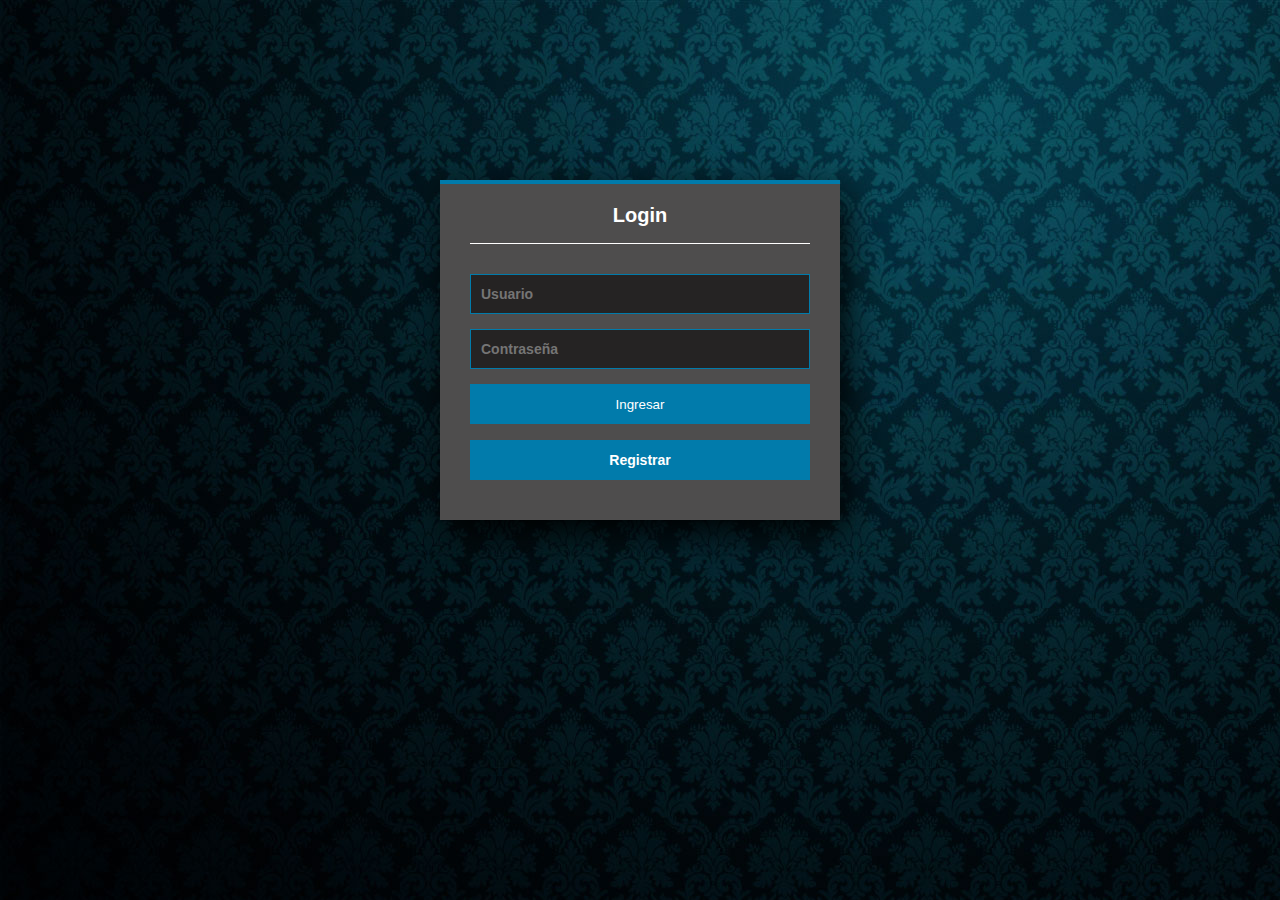
<file: index.html>
<!DOCTYPE html>
<style>
    * {
  margin: 0;
  padding: 0;
  box-sizing: border-box;
}

body {
  font-family: arial;
  background-image: url('bg.png');
}

.form-login {
  width: 400px;
  height: 340px;
  background: #4e4d4d;
  margin: auto;
  margin-top: 180px;
  box-shadow: 7px 13px 37px #000;
  padding: 20px 30px;
  border-top: 4px solid #017bab;
  color: white;
}

.form-login h5 {
  margin: 0;
  text-align: center;
  height: 40px;
  margin-bottom: 30px;
  border-bottom: 1px solid;
  font-size: 20px;
}

.controls {
  width: 100%;
  border: 1px solid #017bab;
  margin-bottom: 15px;
  padding: 11px 10px;
  background: #252323;
  font-size: 14px;
  font-weight: bold;
}

.buttons {
  width: 100%;
  height: 40px;
  background: #017bab;
  border: none;
  color: white;
  margin-bottom: 16px;
}

.form-login p{
  height: 40px;
  text-align: center;
  border-bottom: 1px solid;
}

.form-login a {
  color: white;
  text-decoration: none;
  font-size: 14px;
}

.form-login a:hover {
  text-decoration: underline;
}
</style>

<html lang="en" dir="ltr">
  <head>
    <meta charset="utf-8">
    <title>Login</title>
  </head>
  <body>
    <form method="post" action="LogicaLogin/loguear.php">  
    <section class="form-login">
      <h5>Login</h5>
      <input class="controls" type="text" name="txtusuario" value="" placeholder="Usuario">
      <input class="controls" type="password" name="txtpassword" value="" placeholder="Contraseña">
      <input class="buttons" type="submit" name="" value="Ingresar">
      <a href="RegistrarCliente.php">
        <input class="controls" style="background-color: #017bab; color:white" id="texto" type="button" value="Registrar"></a>

    </section>
    </form>
  </body>
</html>
</file>
